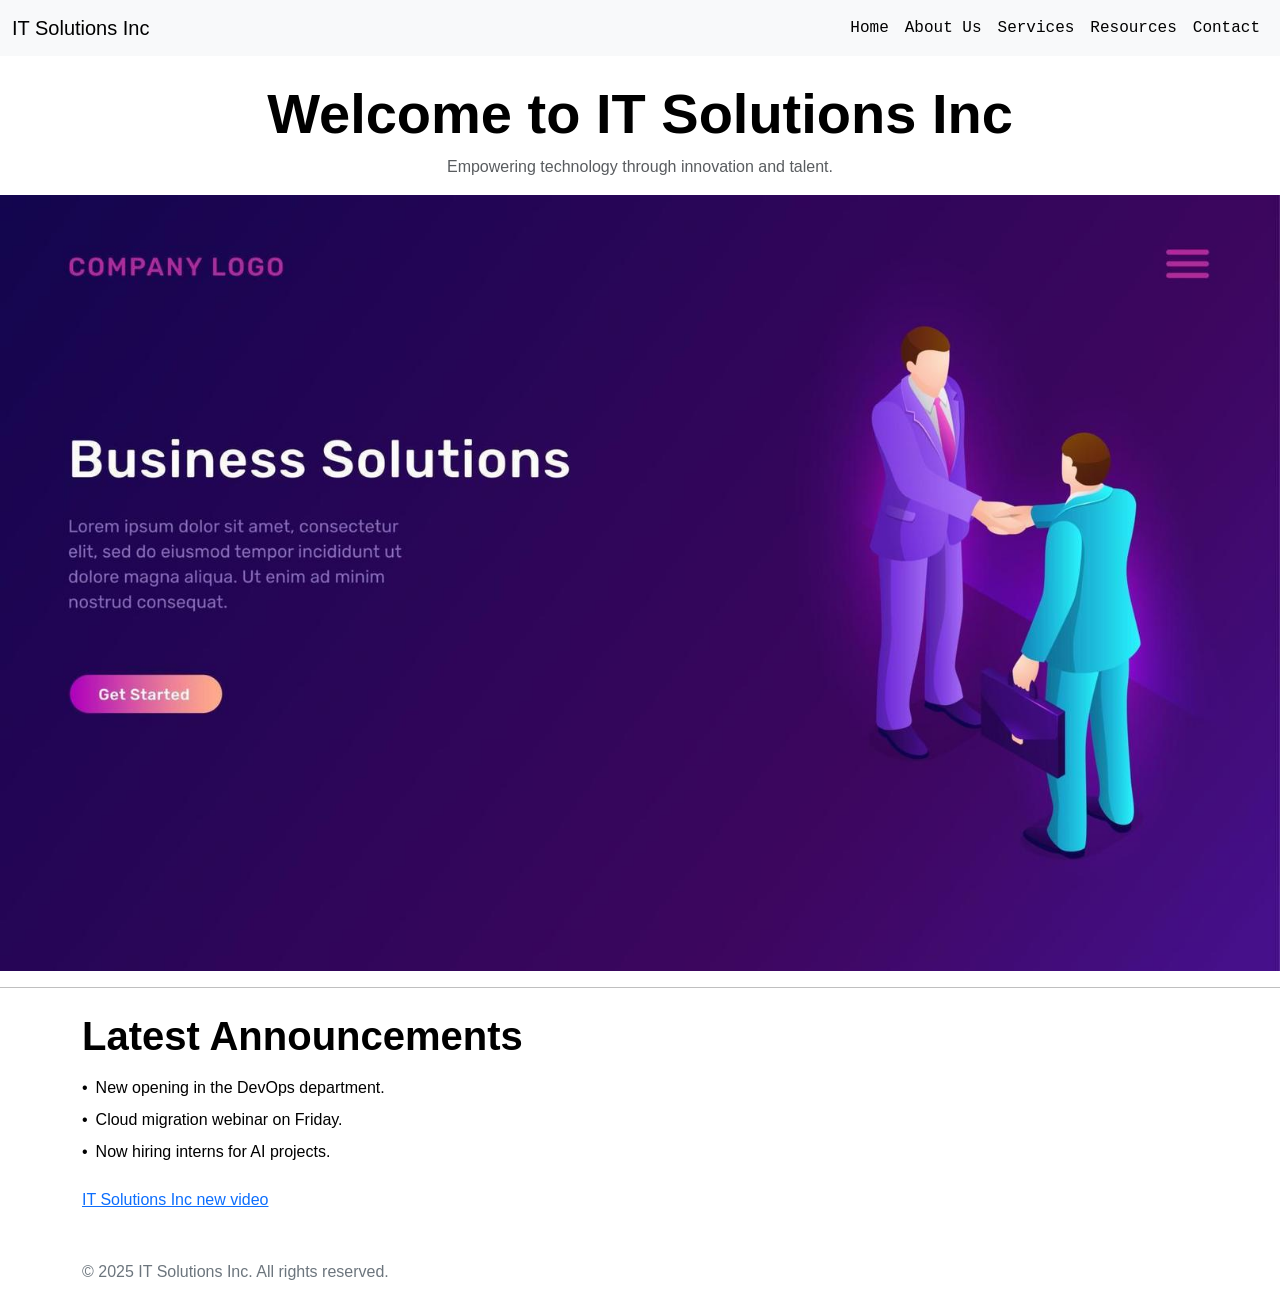
<file: index.html>
<!DOCTYPE html>
<html lang="en">

<head>
    <meta charset="UTF-8">
    <meta name="viewport" content="width=device-width, initial-scale=1.0">
    <title>IT Solutions Inc - Home</title>
    <link rel="stylesheet" href="css/bootstrap.css">
    <link rel="stylesheet" href="style.css">
</head>

<body>

    <nav class="navbar navbar-expand-lg bg-body-tertiary navbar-text ">
        <div class="container-fluid">
            <a class="navbar-brand" href="#">IT Solutions Inc</a>
            <button class="navbar-toggler" type="button" data-bs-toggle="collapse" data-bs-target="#navbarNav"
                aria-controls="navbarNav" aria-expanded="false" aria-label="Toggle navigation">
                <span class="navbar-toggler-icon"></span>
            </button>
            <div class="collapse navbar-collapse" id="navbarNav">
                <ul class="navbar-nav ms-auto">
                    <li class="nav-item">
                        <a class="nav-link active font-monospace" aria-current="page" href="index.html">Home</a>
                    </li>
                    <li class="nav-item">
                        <a class="nav-link font-monospace" href="about.html">About Us</a>
                    </li>
                    <li class="nav-item">
                        <a class="nav-link font-monospace" href="services.html">Services</a>
                    </li>
                    <li class="nav-item">
                        <a class="nav-link font-monospace" href="resources.html">Resources</a>
                    </li>
                    <li class="nav-item">
                        <a class="nav-link font-monospace" href="contact.html">Contact</a>
                    </li>
                </ul>
            </div>
        </div>
    </nav>


    <h1 class="display-4 fw-bold  text-center mt-4">Welcome to IT Solutions Inc</h1>
    <p class="text-muted text-center">Empowering technology through innovation and talent.</p>



    <div class="d-none d-md-block">
        <img src="image.jpg" alt="Business" class="img-fluid">
    </div>

    <hr>


    <div class="container mt-4">
        <h1 class="fw-bold mb-3">Latest Announcements</h1>

        <ul class="list-unstyled mb-4">
            <li class="mb-2 d-flex align-items-start">
                <span class="me-2">•</span>
                New opening in the DevOps department.
            </li>
            <li class="mb-2 d-flex align-items-start">
                <span class="me-2">•</span>
                Cloud migration webinar on Friday.
            </li>
            <li class="mb-2 d-flex align-items-start">
                <span class="me-2">•</span>
                Now hiring interns for AI projects.
            </li>
        </ul>




        <p><a href="https://www.youtube.com/watch?v=sEhS83z3XRM" target="iframe_a">IT Solutions Inc new video</a></p>

        <footer class="mt-5 text-secondary">
            <p>© 2025 IT Solutions Inc. All rights reserved.</p>
        </footer>

</body>

</html>
</file>
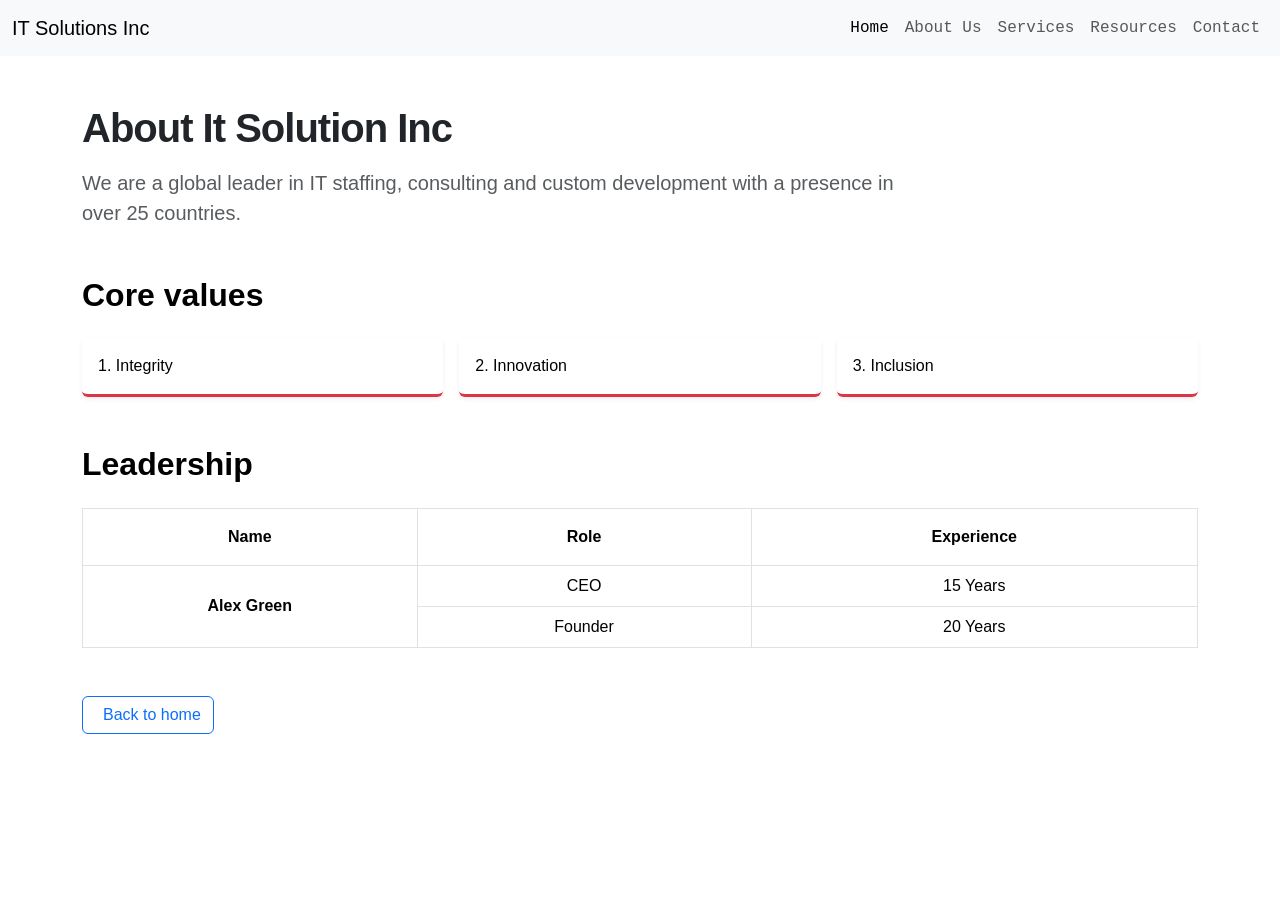
<file: about.html>
<!DOCTYPE html>
<html lang="en">

<head>
    <meta charset="UTF-8">
    <meta name="viewport" content="width=device-width, initial-scale=1.0">
    <title>About It Solution Inc</title>
    <link rel="stylesheet" href="css/bootstrap.css">
    <link rel="stylesheet" href="style.css">




</head>

<body>

    <nav class="navbar navbar-expand-lg bg-body-tertiary">
        <div class="container-fluid">
            <a class="navbar-brand" href="#">IT Solutions Inc</a>
            <button class="navbar-toggler" type="button" data-bs-toggle="collapse" data-bs-target="#navbarNav"
                aria-controls="navbarNav" aria-expanded="false" aria-label="Toggle navigation">
                <span class="navbar-toggler-icon"></span>
            </button>
            <div class="collapse navbar-collapse" id="navbarNav">
                <ul class="navbar-nav ms-auto">
                    <li class="nav-item">
                        <a class="nav-link active font-monospace" aria-current="page" href="index.html">Home</a>
                    </li>
                    <li class="nav-item">
                        <a class="nav-link font-monospace" href="about.html">About Us</a>
                    </li>
                    <li class="nav-item">
                        <a class="nav-link font-monospace" href="services.html">Services</a>
                    </li>
                    <li class="nav-item">
                        <a class="nav-link font-monospace" href="resources.html">Resources</a>
                    </li>
                    <li class="nav-item">
                        <a class="nav-link font-monospace" href="contact.html">Contact</a>
                    </li>
                </ul>
            </div>
        </div>
    </nav>

    <div class="container py-5">
        <header class="mb-5">
            <h1 id="title" class="header-title mb-3">About It Solution Inc</h1>
            <p class="lead text-muted col-lg-9">
                We are a global leader in IT staffing, consulting and custom development with a presence in over 25
                countries.
            </p>
        </header>

        <section class="mb-5">
            <h2 class="fw-bold mb-4">Core values</h2>
            <div class="row g-3">
                <div class="col-md-4">
                    <div id="values" class="p-3  shadow-sm rounded">
                        <span class="value-number">1.</span> Integrity
                    </div>
                </div>
                <div class="col-md-4">
                    <div id="values" class="p-3  shadow-sm rounded">
                        <span class="value-number">2.</span> Innovation
                    </div>
                </div>
                <div class="col-md-4">
                    <div id="values" class="p-3  shadow-sm rounded">
                        <span class="value-number">3.</span> Inclusion
                    </div>
                </div>
            </div>
        </section>

        <section class="mb-5">
            <h2 class="fw-bold mb-4">Leadership</h2>
            <div class="table-responsive custom-table">
                <table class="table table-bordered mb-0 align-middle">
                    <thead class="text-center">
                        <tr>
                            <th class="py-3">Name</th>
                            <th class="py-3">Role</th>
                            <th class="py-3">Experience</th>
                        </tr>
                    </thead>
                    <tbody>
                        <tr>
                            <td rowspan="2" class="text-center fw-bold bg-white" style="width: 30%;">Alex Green</td>
                            <td class="text-center">CEO</td>
                            <td class="text-center">15 Years</td>
                        </tr>
                        <tr>
                            <td class="text-center">Founder</td>
                            <td class="text-center">20 Years</td>
                        </tr>
                    </tbody>
                </table>
            </div>
        </section>

        <div class="mt-4">
            <a href="index.html" class="btn btn-outline-primary ">
                <i class=" me-2"></i>Back to home
            </a>
        </div>
    </div>

</body>

</html>
</file>
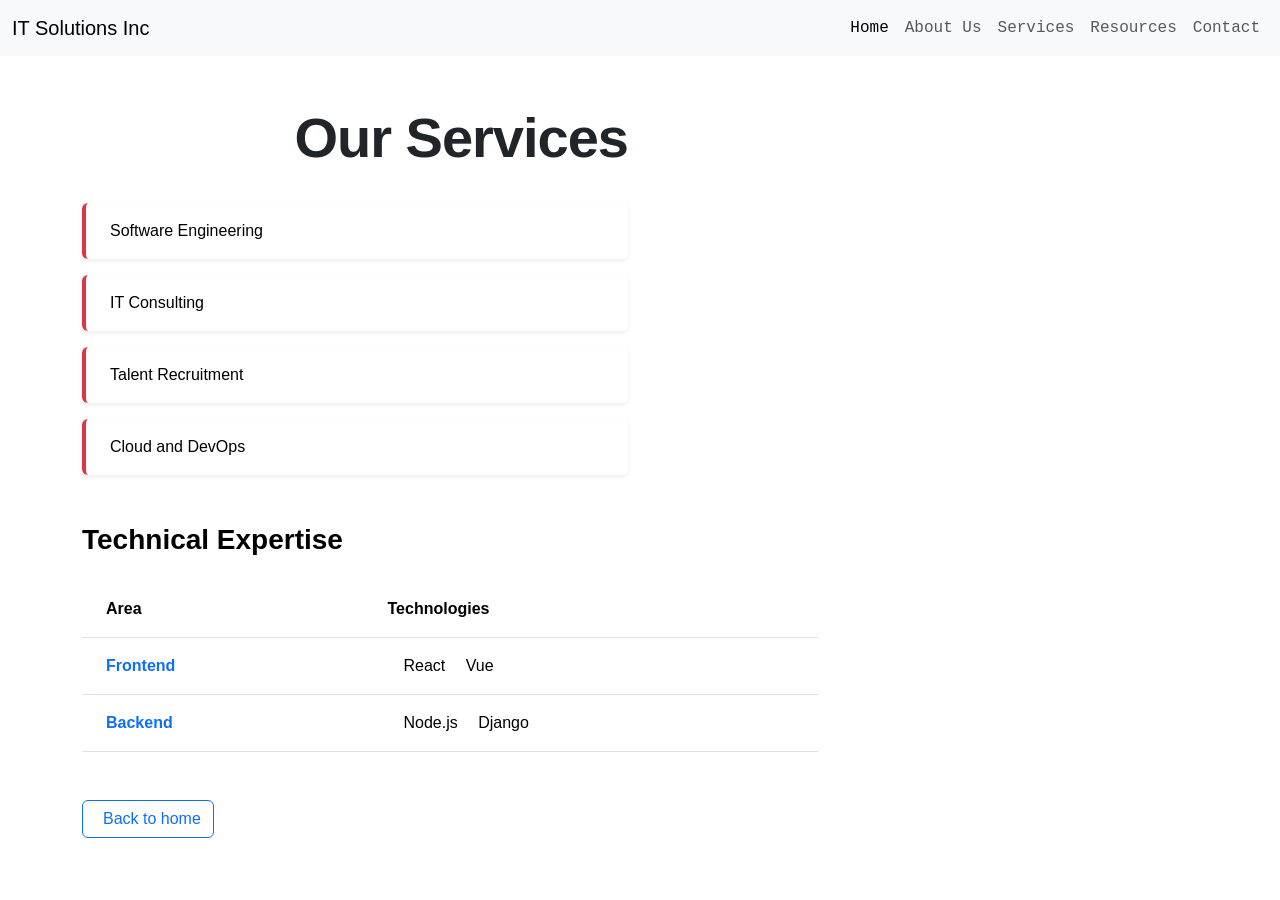
<file: services.html>
<!DOCTYPE html>
<html lang="en">

<head>
    <meta charset="UTF-8">
    <meta name="viewport" content="width=device-width, initial-scale=1.0">
    <title>Our Services & Expertise</title>
    <link rel="stylesheet" href="css/bootstrap.css">
    <link rel="stylesheet" href="style.css">

</head>

<body>
    <nav class="navbar navbar-expand-lg bg-body-tertiary">
        <div class="container-fluid">
            <a class="navbar-brand" href="#">IT Solutions Inc</a>
            <button class="navbar-toggler" type="button" data-bs-toggle="collapse" data-bs-target="#navbarNav"
                aria-controls="navbarNav" aria-expanded="false" aria-label="Toggle navigation">
                <span class="navbar-toggler-icon"></span>
            </button>
            <div class="collapse navbar-collapse" id="navbarNav">
                <ul class="navbar-nav ms-auto">
                    <li class="nav-item">
                        <a class="nav-link active font-monospace" aria-current="page" href="index.html">Home</a>
                    </li>
                    <li class="nav-item">
                        <a class="nav-link font-monospace" href="about.html">About Us</a>
                    </li>
                    <li class="nav-item">
                        <a class="nav-link font-monospace" href="services.html">Services</a>
                    </li>
                    <li class="nav-item">
                        <a class="nav-link font-monospace" href="resources.html">Resources</a>
                    </li>
                    <li class="nav-item">
                        <a class="nav-link font-monospace" href="contact.html">Contact</a>
                    </li>
                </ul>
            </div>
        </div>
    </nav>

    <div class="container py-5">
        <div class="row mb-5">
            <div class="col-lg-6">
                <h1 id="title" class="display-4  text-end">Our Services</h1>
                <div class="d-flex flex-column gap-3">
                    <div id="services" class="p-3  shadow-sm rounded">
                        <i class=" me-2"></i> Software Engineering
                    </div>
                    <div id="services" class="p-3  shadow-sm rounded">
                        <i class=" me-2"></i> IT Consulting
                    </div>
                    <div id="services" class="p-3  shadow-sm rounded">
                        <i class=" me-2"></i> Talent Recruitment
                    </div>
                    <div id="services" class="p-3  shadow-sm rounded">
                        <i class=" me-2"></i> Cloud and DevOps
                    </div>
                </div>
            </div>
        </div>

        <div class="row">
            <div class="col-lg-8">
                <h2 class="h3 mb-4 fw-bold">Technical Expertise</h2>
                <div class="table-responsive">
                    <table class="table table-hover mb-0">
                        <thead>
                            <tr>
                                <th class="py-3 px-4">Area</th>
                                <th class="py-3 px-4">Technologies</th>
                            </tr>
                        </thead>
                        <tbody>
                            <tr>
                                <td class="align-middle px-4 fw-semibold text-primary">Frontend</td>
                                <td class="py-3 px-4">
                                    <h class="m-3">React</h>
                                    Vue
                                </td>
                            </tr>
                            <tr>
                                <td class="align-middle px-4 fw-semibold text-primary">Backend</td>
                                <td class="py-3 px-4">
                                    <h class="m-3">Node.js</h>
                                    Django
                                </td>
                            </tr>
                        </tbody>
                    </table>
                </div>

                <div class="mt-5">
                    <a href="index.html" class="btn btn-outline-primary ">
                        <i class=" me-2"></i>Back to home
                    </a>
                </div>
            </div>
        </div>
    </div>

</body>

</html>
</file>
<file: style.css>
#h3s {

    font-size: 1.5rem;
    color: #333;
    margin-bottom: 15px;
}

#h2r {
    font-weight: 1000;
}



body {
    background-color: #ffffff;
    font-family: 'Inter', sans-serif;
    color: #000000;
}

#title {
    font-weight: 800;
    letter-spacing: -1px;
    margin-bottom: 2rem;
    color: #212529;
}

#services {
    border: none;
    border-left: 4px solid #dc3545;
    transition: all 0.3s ease;
    background: white;
}

#services:hover {
    transform: translateX(10px);
    background-color: #fff5f5;
    box-shadow: 0 4px 15px rgba(0, 0, 0, 0.05);
}

#values {
    border: none;
    border-bottom: 3px solid #dc3545;
    background: white;
    transition: 0.3s;
}

#values:hover {
    box-shadow: 0 5px 15px rgba(0, 0, 0, 0.1);
    transform: translateY(-5px);
}





#card {
    background: white;
    border: none;
    border-radius: 15px;
    box-shadow: 0 10px 30px rgba(0, 0, 0, 0.1);
    width: 100%;
    max-width: 450px;
    padding: 2rem;
}

#cardtitle {
    font-weight: 800;
    color: #333;
    text-align: center;
    margin-bottom: 1.5rem;
}




#l:hover {
    background-color: #0077b5;
    color: white !important;
}

#g:hover {
    background-color: #333;
    color: white !important;
}

#m:hover {
    background-color: #ff9500;
    color: white !important;
}
</file>
